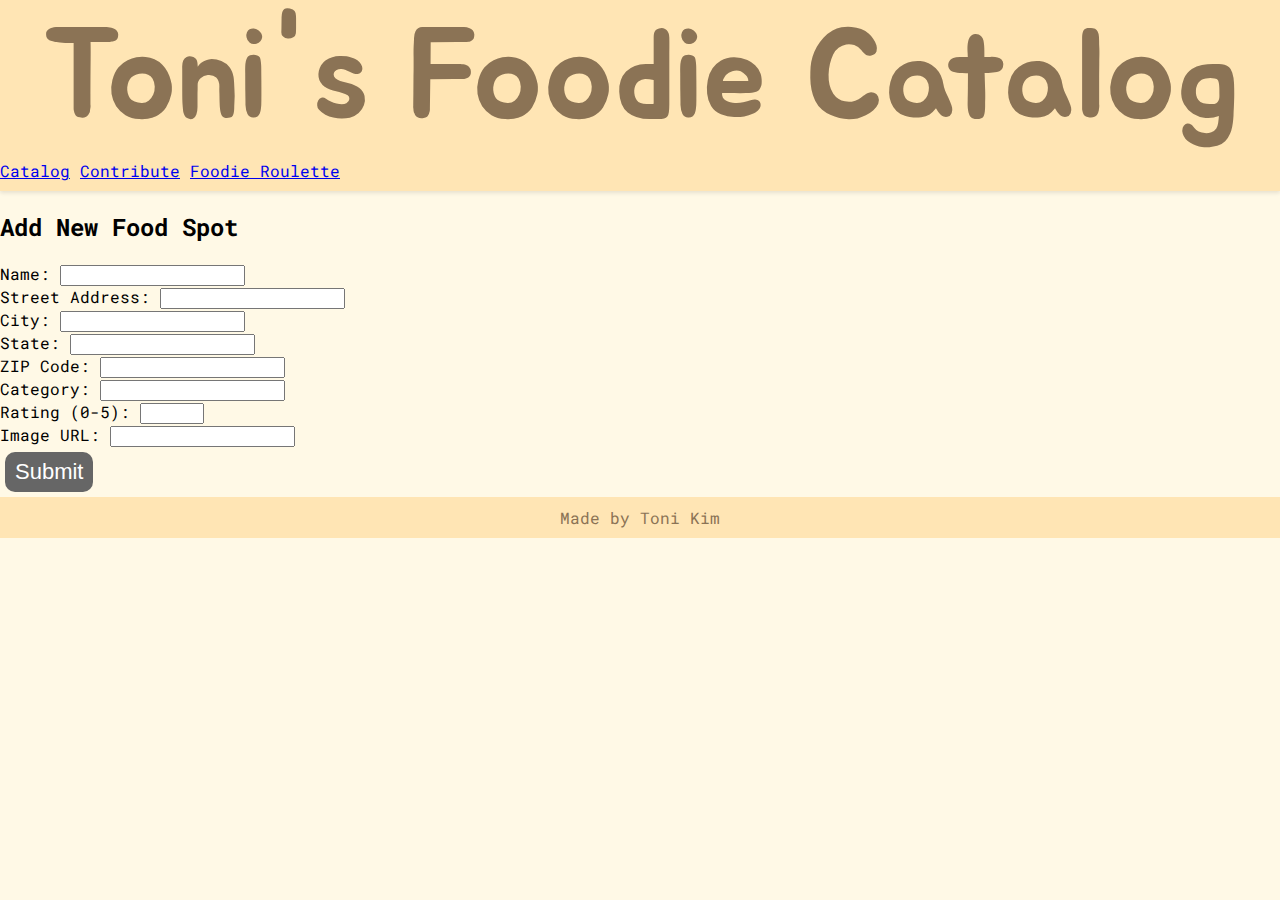
<file: contribution.html>
<!DOCTYPE html>
<html>

  <head>
    <title>Contribute - Toni's Foodie Catalog</title>
    <meta name="description" content="Add new food spots to Toni's Foodie Catalog" />
    <link rel="preconnect" href="https://fonts.googleapis.com">
    <link rel="preconnect" href="https://fonts.gstatic.com" crossorigin>
    <link href="https://fonts.googleapis.com/css2?family=Jua&family=Roboto+Mono:ital,wght@0,100..700;1,100..700&display=swap" rel="stylesheet">
    <link rel="stylesheet" href="style.css" />
    <link rel="stylesheet" href="https://cdnjs.cloudflare.com/ajax/libs/font-awesome/6.5.1/css/all.min.css" />
    <script type="text/javascript" src="data.js"></script>
    <script type="text/javascript" src="contribution.js"></script>
  </head>

  <body>
    <header class="main-header">
      <h1 class="title">Toni's Foodie Catalog</h1>
      <nav class="nav-bar">
        <a href="index.html" class="nav-item">Catalog</a>
        <a href="contribution.html" class="nav-item active">Contribute</a>
        <a href="roulette.html" class="nav-item">Foodie Roulette</a>
      </nav>
    </header>

    <div class="contribution-container">
      <h2>Add New Food Spot</h2>
      <div id="form-container">
        <form id="contribution-form">
          <div class="form-group">
            <label for="name">Name:</label>
            <input type="text" id="name" name="name" required>
          </div>
          
          <div class="form-group">
            <label for="street">Street Address:</label>
            <input type="text" id="street" name="street" required>
          </div>
          
          <div class="form-group">
            <label for="city">City:</label>
            <input type="text" id="city" name="city" required>
          </div>
          
          <div class="form-group">
            <label for="state">State:</label>
            <input type="text" id="state" name="state" required>
          </div>
          
          <div class="form-group">
            <label for="zip">ZIP Code:</label>
            <input type="text" id="zip" name="zip" required>
          </div>
          
          <div class="form-group">
            <label for="category">Category:</label>
            <input type="text" id="category" name="category" required>
          </div>
          
          <div class="form-group">
            <label for="rating">Rating (0-5):</label>
            <input type="number" id="rating" name="rating" min="0" max="5" step="0.1" required>
          </div>
          
          <div class="form-group">
            <label for="imageURL">Image URL:</label>
            <input type="url" id="imageURL" name="imageURL" required>
          </div>
          
          <button type="submit">Submit</button>
        </form>
      </div>
      
      <div id="confirmation-message" style="display: none;">
        <h3>Thank you for your contribution!</h3>
        <p>Your food spot has been submitted for review.</p>
        <div class="button-group">
          <button onclick="resetForm()">Add Another Food Spot</button>
          <button onclick="window.location.href='index.html'">Return to Catalog</button>
        </div>
      </div>
    </div>

    <div class="footer">
      Made by Toni Kim
    </div>
  </body>
</html>
</file>
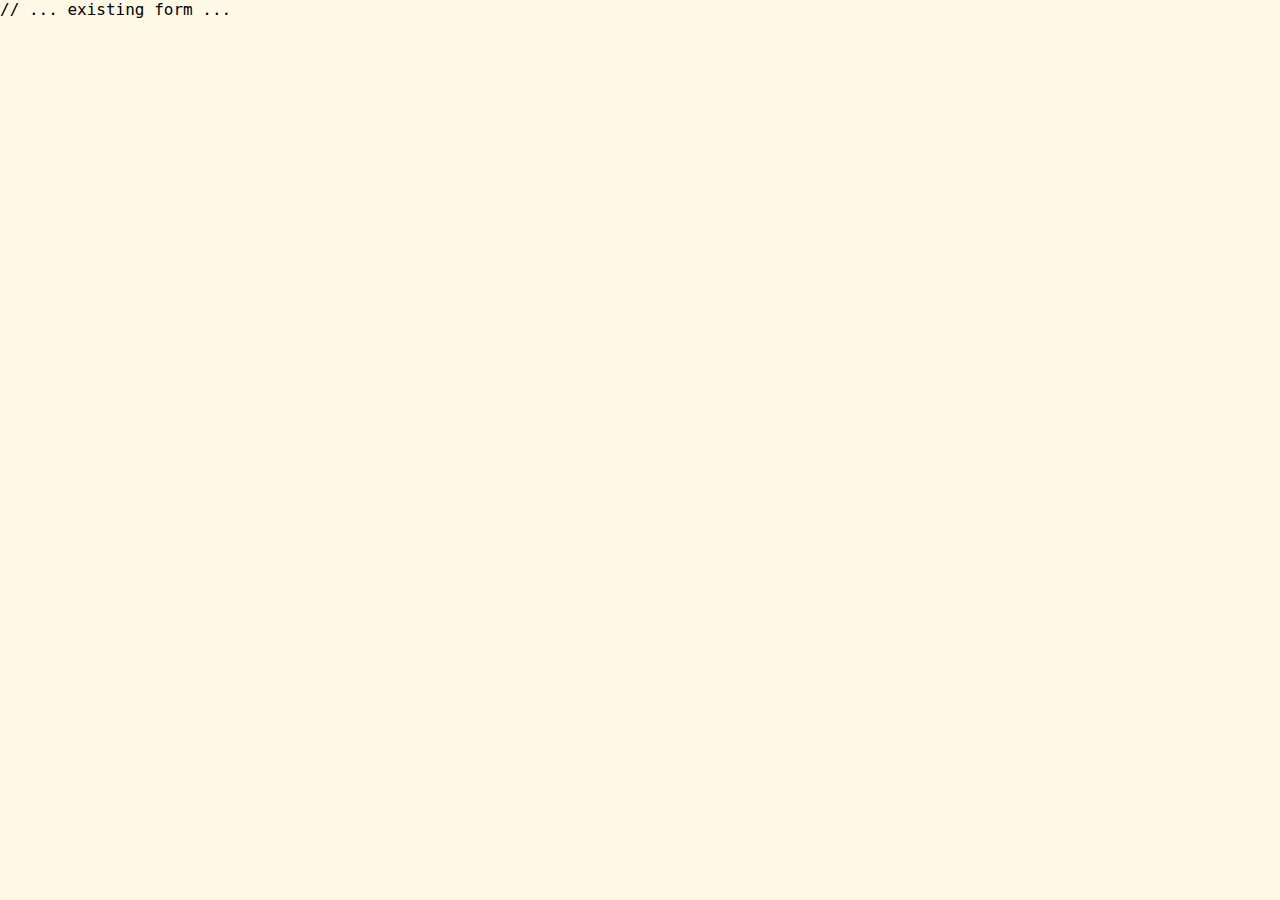
<file: edit.html>
<!DOCTYPE html>
<html>
  <head>
    <title>Edit Food Spot</title>
    <link rel="stylesheet" href="style.css" />
    <script type="text/javascript" src="data.js"></script>
    <script type="text/javascript" src="edit.js"></script>
    <style>
      /* ... existing styles ... */
    </style>
  </head>
  <body>
    // ... existing form ...
    <script>
      // Load the food spot data when the page loads
      document.addEventListener('DOMContentLoaded', () => {
        const foodSpot = JSON.parse(localStorage.getItem('editingFoodSpot'));
        if (foodSpot) {
          document.getElementById('name').value = foodSpot.name;
          document.getElementById('street').value = foodSpot.address.street;
          document.getElementById('city').value = foodSpot.address.city;
          document.getElementById('state').value = foodSpot.address.state;
          document.getElementById('zip').value = foodSpot.address.zip;
          document.getElementById('category').value = foodSpot.category;
          document.getElementById('rating').value = foodSpot.rating;
          document.getElementById('imageURL').value = foodSpot.imageURL;
        }
      });

      function saveChanges(event) {
        event.preventDefault();
        
        const foodSpot = {
          name: document.getElementById('name').value,
          address: {
            street: document.getElementById('street').value,
            city: document.getElementById('city').value,
            state: document.getElementById('state').value,
            zip: document.getElementById('zip').value
          },
          category: document.getElementById('category').value,
          rating: parseFloat(document.getElementById('rating').value),
          visited: JSON.parse(localStorage.getItem('editingFoodSpot')).visited,
          imageURL: document.getElementById('imageURL').value
        };

        // Get the current list from localStorage
        let foodSpotsList = JSON.parse(localStorage.getItem('foodSpotsList')) || [];
        
        // Update the food spot in the list
        const index = foodSpotsList.findIndex(spot => spot.name === foodSpot.name);
        if (index > -1) {
          foodSpotsList[index] = foodSpot;
        }

        // Save the updated list back to localStorage
        localStorage.setItem('foodSpotsList', JSON.stringify(foodSpotsList));

        // Clear the editing data and return to the main page
        localStorage.removeItem('editingFoodSpot');
        window.location.href = 'index.html';
      }
    </script>
  </body>
</html>
</file>
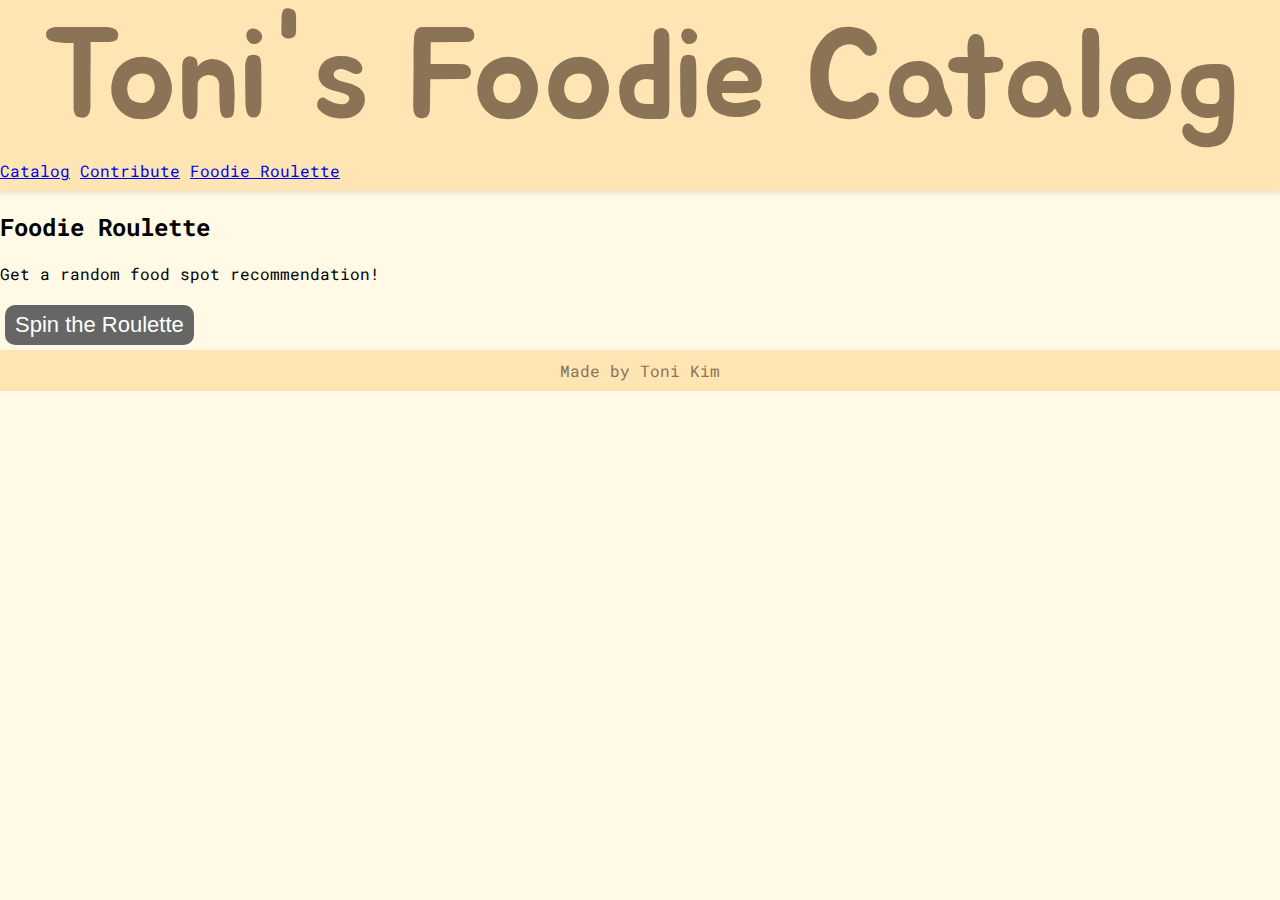
<file: roulette.html>
<!DOCTYPE html>
<html>

  <head>
    <title>Foodie Roulette - Toni's Foodie Catalog</title>
    <meta name="description" content="Get a random food spot recommendation from Toni's Foodie Catalog" />
    <link rel="preconnect" href="https://fonts.googleapis.com">
    <link rel="preconnect" href="https://fonts.gstatic.com" crossorigin>
    <link href="https://fonts.googleapis.com/css2?family=Jua&family=Roboto+Mono:ital,wght@0,100..700;1,100..700&display=swap" rel="stylesheet">
    <link rel="stylesheet" href="style.css" />
    <link rel="stylesheet" href="https://cdnjs.cloudflare.com/ajax/libs/font-awesome/6.5.1/css/all.min.css" />
    <script type="text/javascript" src="data.js"></script>
    <script type="text/javascript" src="roulette.js"></script>
  </head>

  <body>
    <header class="main-header">
      <h1 class="title">Toni's Foodie Catalog</h1>
      <nav class="nav-bar">
        <a href="index.html" class="nav-item">Catalog</a>
        <a href="contribution.html" class="nav-item">Contribute</a>
        <a href="roulette.html" class="nav-item active">Foodie Roulette</a>
      </nav>
    </header>

    <div class="roulette-container">
      <h2>Foodie Roulette</h2>
      <p>Get a random food spot recommendation!</p>
      <button id="spin-button">Spin the Roulette</button>
      <div id="result" class="roulette-result"></div>
    </div>

    <div class="footer">
      Made by Toni Kim
    </div>
  </body>
</html>
</file>
<file: style.css>
html,
body {
  margin: 0;
  padding: 0;
  background-color: #FFF9E6; /* Light mellow yellow background */
  font-family: "Roboto Mono", monospace;
}

.main-header {
  background-color: #FFE5B4; /* Peach yellow header */
  padding-bottom: 10px;
  box-shadow: 0 2px 4px rgba(0, 0, 0, 0.1);
}

.title {
  text-align: center;
  margin: 0;
  font-size: 8em;
  font-family: "Jua", sans-serif;
  font-weight: 400;
  font-style: normal;
  color: #8B7355; /* Warm brown text */
}

#card-container {
  display: flex;
  flex-direction: column;
  align-items: center;
  margin: 20px;
}

.card {
  width: 800px;
  border: 1px solid #FFE5B4;
  border-radius: 5px;
  box-shadow: 0 2px 4px rgba(0, 0, 0, 0.1);
  margin: 10px;
  background-color: white;
}

.card-content {
  padding: 20px;
  font-family: "Roboto Mono", monospace;
  color: #8B7355; /* Warm brown text */
}

.card-content h2 {
  margin-top: 0;
  font-size: 20px;
  color: #8B7355; /* Warm brown text */
  font-family: "Roboto Mono", monospace;
}

.card img {
  width: 100%;
  height: auto;
}

.footer {
  display: flex;
  justify-content: center;
  background-color: #FFE5B4; /* Peach yellow footer */
  padding: 10px;
  color: #8B7355; /* Warm brown text */
  font-family: "Roboto Mono", monospace;
}

button {
  text-align: center;
  background-color: #666;
  border: none;
  padding-left: 10px;
  padding-right: 10px;
  height: 40px;
  border-radius: 10px;
  color: white;
  font-size: 22px;
  cursor: pointer;
  margin: 5px;
}

.card-details {
  display: flex;
  gap: 20px;
  align-items: flex-start;
}

.card-details img {
  width: 300px;
  height: auto;
  object-fit: cover;
}

.card-details ul {
  list-style-type: none;
  padding: 0;
  margin: 0;
  flex: 1;
}

.card-details li {
  margin-bottom: 10px;
  color: #666;
}

.menu-bar {
  display: flex;
  justify-content: center;
  gap: 10px;
  padding: 10px;
  background-color: #FFF0D4; /* Lighter peach yellow */
}

.menu-bar select {
  padding: 8px 15px;
  font-size: 16px;
  border: 1px solid #FFE5B4;
  border-radius: 5px;
  background-color: white;
  cursor: pointer;
  min-width: 150px;
  color: #8B7355; /* Warm brown text */
  font-family: "Roboto Mono", monospace;
}

.menu-bar select:hover {
  border-color: #FFD700; /* Golden yellow on hover */
  background-color: #FFF9E6; /* Light mellow yellow background */
}

.card-header {
  display: flex;
  justify-content: space-between;
  align-items: center;
  margin-bottom: 15px;
}

.card-actions {
  position: relative;
  display: flex;
  align-items: center;
}

.action-select {
  padding: 5px 10px;
  font-size: 14px;
  border: 1px solid #ccc;
  border-radius: 4px;
  background-color: white;
  cursor: pointer;
}

.action-select:hover {
  border-color: #999;
}

.action-icon {
  cursor: pointer;
  padding: 8px;
  font-size: 20px;
  color: #8B7355; /* Warm brown text */
  transition: color 0.2s;
  z-index: 1;
}

.action-icon:hover {
  color: #FFD700; /* Golden yellow on hover */
}

.action-menu {
  display: none;
  position: absolute;
  right: 0;
  top: 100%;
  background: white;
  border: 1px solid #FFE5B4;
  border-radius: 4px;
  box-shadow: 0 2px 5px rgba(0,0,0,0.1);
  z-index: 1000;
  min-width: 120px;
  margin-top: 5px;
}

.action-menu.show {
  display: block;
}

.action-item {
  padding: 8px 12px;
  cursor: pointer;
  display: flex;
  align-items: center;
  gap: 8px;
  color: #8B7355; /* Warm brown text */
  transition: background-color 0.2s;
}

.action-item:hover {
  background-color: #FFF9E6; /* Light mellow yellow background */
}

.action-item i {
  font-size: 14px;
}
</file>
